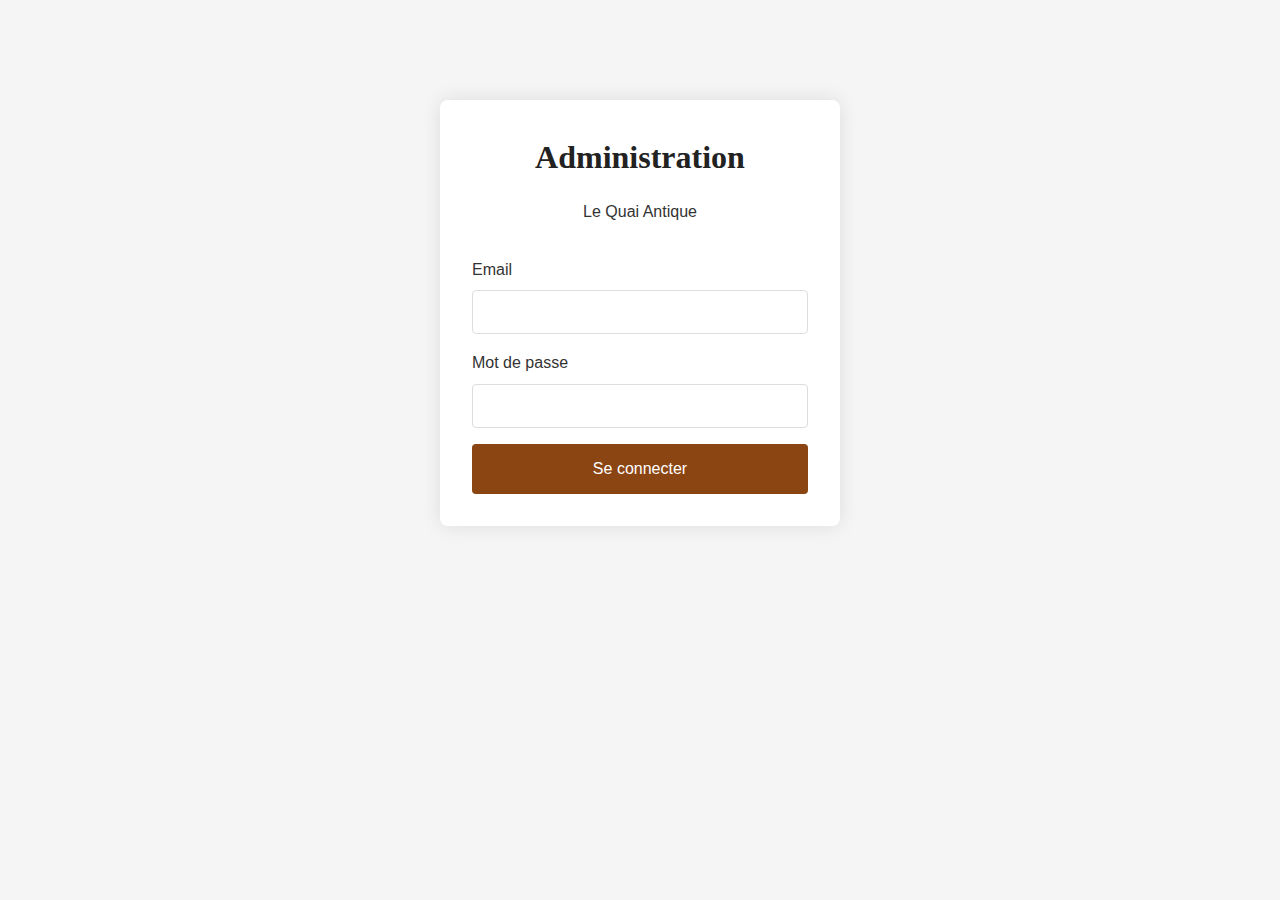
<file: login.html>
<!DOCTYPE html>
<html lang="fr">
<head>
    <meta charset="UTF-8">
    <meta name="viewport" content="width=device-width, initial-scale=1.0">
    <title>Connexion Administration - Le Quai Antique</title>
    <link rel="stylesheet" href="assets/css/style.css">
    <link rel="stylesheet" href="assets/css/admin.css">
    <style>
        .login-container {
            max-width: 400px;
            margin: 100px auto;
            padding: 2rem;
            background: #fff;
            border-radius: 8px;
            box-shadow: 0 0 20px rgba(0,0,0,0.1);
        }
        .login-header {
            text-align: center;
            margin-bottom: 2rem;
        }
        .login-form .form-group {
            margin-bottom: 1rem;
        }
        .login-form label {
            display: block;
            margin-bottom: 0.5rem;
        }
        .login-form input {
            width: 100%;
            padding: 0.75rem;
            border: 1px solid #ddd;
            border-radius: 4px;
        }
        .login-form button {
            width: 100%;
            padding: 1rem;
            background: var(--primary-color);
            color: white;
            border: none;
            border-radius: 4px;
            cursor: pointer;
            font-size: 1rem;
        }
        .login-form button:hover {
            background: var(--primary-color-dark);
        }
        .notification {
            position: fixed;
            top: 20px;
            right: 20px;
            padding: 1rem;
            border-radius: 4px;
            color: white;
            z-index: 1000;
        }
        .notification.error {
            background: #ff4444;
        }
        .notification.success {
            background: #00C851;
        }
        .notification.fade-out {
            opacity: 0;
            transition: opacity 0.5s ease-out;
        }
    </style>
</head>
<body>
    <div class="login-container">
        <div class="login-header">
            <h1>Administration</h1>
            <p>Le Quai Antique</p>
        </div>
        <form id="login-form" class="login-form">
            <div class="form-group">
                <label for="email">Email</label>
                <input type="email" id="email" name="email" required>
            </div>
            <div class="form-group">
                <label for="password">Mot de passe</label>
                <input type="password" id="password" name="password" required>
            </div>
            <button type="submit">Se connecter</button>
        </form>
    </div>

    <script src="assets/js/login.js"></script>
</body>
</html>
</file>
<file: assets/css/style.css>
/* Variables */
:root {
    --primary-color: #8B4513;
    --secondary-color: #D2B48C;
    --accent-color: #4A2511;
    --text-color: #333;
    --light-color: #F5F5F5;
    --dark-color: #222;
    --border-color: #E0E0E0;
    --shadow: 0 2px 10px rgba(0, 0, 0, 0.1);
    --transition: all 0.3s ease;
}

/* Reset et styles de base */
* {
    margin: 0;
    padding: 0;
    box-sizing: border-box;
}

html {
    scroll-behavior: smooth;
}

body {
    font-family: 'Poppins', sans-serif;
    font-size: 16px;
    line-height: 1.6;
    color: var(--text-color);
    background-color: var(--light-color);
}

h1, h2, h3, h4, h5, h6 {
    font-family: 'Playfair Display', serif;
    font-weight: 600;
    margin-bottom: 1rem;
    color: var(--dark-color);
}

p {
    margin-bottom: 1rem;
}

a {
    text-decoration: none;
    color: var(--primary-color);
    transition: var(--transition);
}

a:hover {
    color: var(--accent-color);
}

ul {
    list-style: none;
}

img {
    max-width: 100%;
    height: auto;
}

.container {
    width: 100%;
    max-width: 1200px;
    margin: 0 auto;
    padding: 0 20px;
}

.section-header {
    text-align: center;
    margin-bottom: 3rem;
}

.section-header h2 {
    font-size: 2.5rem;
    position: relative;
    display: inline-block;
    margin-bottom: 1rem;
}

.section-header h2::after {
    content: '';
    position: absolute;
    bottom: -10px;
    left: 50%;
    transform: translateX(-50%);
    width: 80px;
    height: 3px;
    background-color: var(--primary-color);
}

.section-header p {
    font-size: 1.1rem;
    color: #666;
}

.btn-primary {
    display: inline-block;
    padding: 12px 30px;
    background-color: var(--primary-color);
    color: white;
    border: none;
    border-radius: 4px;
    font-weight: 500;
    cursor: pointer;
    transition: var(--transition);
}

.btn-primary:hover {
    background-color: var(--accent-color);
    color: white;
}

/* Header */
header {
    position: fixed;
    top: 0;
    left: 0;
    width: 100%;
    background-color: rgba(255, 255, 255, 0.95);
    box-shadow: var(--shadow);
    z-index: 1000;
    padding: 15px 0;
    transition: var(--transition);
}

header.scrolled {
    padding: 10px 0;
}

header .container {
    display: flex;
    justify-content: space-between;
    align-items: center;
}

.logo h1 {
    font-size: 1.8rem;
    margin: 0;
    color: var(--primary-color);
}

nav ul {
    display: flex;
}

nav ul li {
    margin-left: 30px;
}

nav ul li a {
    font-weight: 500;
    position: relative;
}

nav ul li a::after {
    content: '';
    position: absolute;
    bottom: -5px;
    left: 0;
    width: 0;
    height: 2px;
    background-color: var(--primary-color);
    transition: var(--transition);
}

nav ul li a:hover::after,
nav ul li a.active::after {
    width: 100%;
}

/* Menu déroulant de connexion */
.btn-connexion {
    position: relative;
    cursor: pointer;
    padding: 8px 20px;
    background-color: var(--primary-color);
    color: white;
    border-radius: 4px;
    transition: var(--transition);
}

.btn-connexion:hover {
    background-color: var(--accent-color);
}

.dropdown-menu {
    display: none;
    position: absolute;
    top: 100%;
    right: 0;
    margin-top: 5px;
    background-color: white;
    border: 1px solid var(--border-color);
    border-radius: 4px;
    box-shadow: 0 2px 10px rgba(0,0,0,0.1);
    min-width: 200px;
    z-index: 1000;
}

.dropdown-menu.show {
    display: block;
    animation: fadeIn 0.2s ease-in-out;
}

@keyframes fadeIn {
    from {
        opacity: 0;
        transform: translateY(-10px);
    }
    to {
        opacity: 1;
        transform: translateY(0);
    }
}

.dropdown-menu ul {
    list-style: none;
    padding: 0;
    margin: 0;
    display: block;
}

.dropdown-menu li {
    margin: 0;
    padding: 0;
}

.dropdown-menu a {
    display: block;
    padding: 12px 20px;
    color: var(--text-color);
    text-decoration: none;
    transition: all 0.3s ease;
}

.dropdown-menu a:hover {
    background-color: var(--light-color);
    color: var(--primary-color);
}

/* Séparateur dans le menu déroulant */
.dropdown-menu li:not(:last-child) {
    border-bottom: 1px solid var(--border-color);
}

.menu-toggle {
    display: none;
    font-size: 1.5rem;
    cursor: pointer;
    color: var(--primary-color);
}

/* Hero Section */
.hero {
    height: 100vh;
    background: linear-gradient(rgba(0, 0, 0, 0.5), rgba(0, 0, 0, 0.5)), url('../../../img/hero-bg.jpg') no-repeat center center/cover;
    display: flex;
    align-items: center;
    text-align: center;
    color: white;
    margin-bottom: 4rem;
}

.hero-content {
    max-width: 800px;
    margin: 0 auto;
}

.hero-content h2 {
    font-size: 3.5rem;
    margin-bottom: 1.5rem;
    color: white;
}

.hero-content p {
    font-size: 1.2rem;
    margin-bottom: 2rem;
}

/* About Section */
.about {
    padding: 6rem 0;
}

.about-content {
    display: flex;
    justify-content: space-between;
    align-items: center;
    gap: 40px;
}

.about-text {
    flex: 1;
}

.horaires {
    flex: 1;
    background-color: var(--secondary-color);
    padding: 30px;
    border-radius: 8px;
    box-shadow: var(--shadow);
}

.horaires h3 {
    text-align: center;
    margin-bottom: 1.5rem;
    color: var(--accent-color);
}

.horaires ul li {
    padding: 8px 0;
    border-bottom: 1px solid rgba(0, 0, 0, 0.1);
}

.horaires ul li:last-child {
    border-bottom: none;
}

.horaires ul li span {
    font-weight: 600;
    color: var(--accent-color);
}

/* Menu Section */
.menu {
    padding: 6rem 0;
    background-color: #f9f9f9;
}

.menu-tabs {
    display: flex;
    justify-content: center;
    margin-bottom: 3rem;
}

.menu-tab {
    padding: 12px 30px;
    background: none;
    border: none;
    font-size: 1.1rem;
    font-weight: 500;
    cursor: pointer;
    position: relative;
    color: var(--text-color);
}

.menu-tab::after {
    content: '';
    position: absolute;
    bottom: 0;
    left: 50%;
    transform: translateX(-50%);
    width: 0;
    height: 3px;
    background-color: var(--primary-color);
    transition: var(--transition);
}

.menu-tab.active {
    color: var(--primary-color);
}

.menu-tab.active::after {
    width: 50px;
}

.menu-category {
    display: none;
}

.menu-category.active {
    display: block;
}

.category {
    margin-bottom: 3rem;
}

.category h3 {
    font-size: 1.8rem;
    margin-bottom: 1.5rem;
    text-align: center;
    color: var(--primary-color);
}

.dishes {
    display: grid;
    grid-template-columns: repeat(auto-fill, minmax(400px, 1fr));
    gap: 30px;
}

.dish {
    display: flex;
    justify-content: space-between;
    align-items: flex-start;
    padding: 20px;
    background-color: white;
    border-radius: 8px;
    box-shadow: var(--shadow);
    transition: var(--transition);
}

.dish:hover {
    transform: translateY(-5px);
    box-shadow: 0 5px 15px rgba(0, 0, 0, 0.1);
}

.dish-info {
    flex: 1;
}

.dish-info h4 {
    font-size: 1.2rem;
    margin-bottom: 0.5rem;
}

.dish-info p {
    color: #666;
    font-size: 0.95rem;
}

.dish-price {
    font-weight: 600;
    color: var(--primary-color);
    font-size: 1.2rem;
    margin-left: 15px;
}

.menu-item {
    background-color: white;
    border-radius: 8px;
    padding: 30px;
    margin-bottom: 30px;
    box-shadow: var(--shadow);
}

.menu-item h3 {
    font-size: 1.8rem;
    margin-bottom: 0.5rem;
    color: var(--primary-color);
}

.menu-item p {
    margin-bottom: 1.5rem;
    color: #666;
}

.menu-item ul {
    margin-bottom: 1.5rem;
}

.menu-item ul li {
    padding: 8px 0;
    position: relative;
    padding-left: 20px;
}

.menu-item ul li::before {
    content: '•';
    position: absolute;
    left: 0;
    color: var(--primary-color);
}

.menu-price {
    font-size: 1.5rem;
    font-weight: 600;
    color: var(--primary-color);
    text-align: right;
}

/* Gallery Section */
.gallery {
    padding: 6rem 0;
}

.gallery-container {
    display: grid;
    grid-template-columns: repeat(auto-fill, minmax(300px, 1fr));
    gap: 20px;
    margin-bottom: 3rem;
}

.gallery-item {
    position: relative;
    overflow: hidden;
    border-radius: 8px;
    height: 250px;
}

.gallery-item img {
    width: 100%;
    height: 100%;
    object-fit: cover;
    transition: var(--transition);
}

.gallery-overlay {
    position: absolute;
    bottom: 0;
    left: 0;
    width: 100%;
    padding: 20px;
    background: linear-gradient(transparent, rgba(0, 0, 0, 0.7));
    color: white;
    opacity: 0;
    transition: var(--transition);
}

.gallery-item:hover img {
    transform: scale(1.1);
}

.gallery-item:hover .gallery-overlay {
    opacity: 1;
}

.gallery-cta {
    text-align: center;
}

/* Reservation Section */
.reservation {
    padding: 6rem 0;
    background-color: #f9f9f9;
}

.reservation-container {
    max-width: 700px;
    margin: 0 auto;
}

.reservation-form {
    background-color: white;
    padding: 40px;
    border-radius: 8px;
    box-shadow: var(--shadow);
}

.form-group {
    margin-bottom: 20px;
}

.form-group label {
    display: block;
    margin-bottom: 8px;
    font-weight: 500;
}

.form-group input,
.form-group select,
.form-group textarea {
    width: 100%;
    padding: 12px 15px;
    border: 1px solid var(--border-color);
    border-radius: 4px;
    font-family: 'Poppins', sans-serif;
    font-size: 1rem;
}

.form-group textarea {
    height: 120px;
    resize: vertical;
}

.reservation-message {
    margin-top: 20px;
    padding: 15px;
    border-radius: 4px;
    display: none;
}

.reservation-message.success {
    background-color: #d4edda;
    color: #155724;
    display: block;
}

.reservation-message.error {
    background-color: #f8d7da;
    color: #721c24;
    display: block;
}

/* Contact Section */
.contact {
    padding: 6rem 0;
}

.contact-container {
    display: grid;
    grid-template-columns: 1fr 1fr;
    gap: 40px;
}

.contact-info {
    display: grid;
    grid-template-columns: 1fr 1fr;
    gap: 30px;
}

.info-item {
    text-align: center;
    padding: 30px 20px;
    background-color: white;
    border-radius: 8px;
    box-shadow: var(--shadow);
    transition: var(--transition);
}

.info-item:hover {
    transform: translateY(-5px);
}

.info-item i {
    font-size: 2rem;
    color: var(--primary-color);
    margin-bottom: 15px;
}

.info-item h3 {
    font-size: 1.2rem;
    margin-bottom: 10px;
}

.contact-map {
    border-radius: 8px;
    overflow: hidden;
    box-shadow: var(--shadow);
}

/* Modal */
.modal {
    display: none;
    position: fixed;
    top: 0;
    left: 0;
    width: 100%;
    height: 100%;
    background-color: rgba(0, 0, 0, 0.5);
    z-index: 2000;
    overflow: auto;
}

.modal-content {
    background-color: white;
    margin: 10% auto;
    padding: 40px;
    width: 90%;
    max-width: 500px;
    border-radius: 8px;
    box-shadow: 0 5px 20px rgba(0, 0, 0, 0.2);
    position: relative;
}

.close {
    position: absolute;
    top: 20px;
    right: 20px;
    font-size: 1.5rem;
    cursor: pointer;
    color: #666;
}

.modal-tabs {
    display: flex;
    margin-bottom: 30px;
    border-bottom: 1px solid var(--border-color);
}

.modal-tab {
    padding: 10px 20px;
    background: none;
    border: none;
    font-size: 1rem;
    font-weight: 500;
    cursor: pointer;
    color: #666;
}

.modal-tab.active {
    color: var(--primary-color);
    border-bottom: 2px solid var(--primary-color);
}

.modal-form {
    display: none;
}

.modal-form.active {
    display: block;
}

.modal-form h3 {
    margin-bottom: 20px;
    text-align: center;
}

/* Footer */
footer {
    background-color: var(--dark-color);
    color: white;
    padding: 4rem 0 2rem;
}

.footer-content {
    display: grid;
    grid-template-columns: repeat(auto-fit, minmax(200px, 1fr));
    gap: 40px;
    margin-bottom: 3rem;
}

.footer-logo h2 {
    color: white;
    margin-bottom: 1rem;
}

.footer-links h3,
.footer-contact h3,
.footer-social h3 {
    color: white;
    margin-bottom: 1.5rem;
    font-size: 1.2rem;
}

.footer-links ul li {
    margin-bottom: 10px;
}

.footer-links ul li a {
    color: #ccc;
}

.footer-links ul li a:hover {
    color: white;
}

.footer-contact p {
    margin-bottom: 10px;
    display: flex;
    align-items: center;
}

.footer-contact p i {
    margin-right: 10px;
    color: var(--secondary-color);
}

.social-icons {
    display: flex;
    gap: 15px;
}

.social-icons a {
    display: flex;
    align-items: center;
    justify-content: center;
    width: 40px;
    height: 40px;
    background-color: rgba(255, 255, 255, 0.1);
    border-radius: 50%;
    color: white;
    transition: var(--transition);
}

.social-icons a:hover {
    background-color: var(--primary-color);
    transform: translateY(-3px);
}

.footer-bottom {
    text-align: center;
    padding-top: 2rem;
    border-top: 1px solid rgba(255, 255, 255, 0.1);
}

/* Responsive */
@media (max-width: 992px) {
    .about-content {
        flex-direction: column;
    }
    
    .contact-container {
        grid-template-columns: 1fr;
    }
}

@media (max-width: 768px) {
    .menu-toggle {
        display: block;
    }
    
    nav {
        position: fixed;
        top: 70px;
        left: -100%;
        width: 80%;
        height: calc(100vh - 70px);
        background-color: white;
        box-shadow: var(--shadow);
        transition: var(--transition);
        z-index: 1000;
    }
    
    nav.active {
        left: 0;
    }
    
    nav ul {
        flex-direction: column;
        padding: 30px;
    }
    
    nav ul li {
        margin: 0 0 20px 0;
    }
    
    .hero-content h2 {
        font-size: 2.5rem;
    }
    
    .dishes {
        grid-template-columns: 1fr;
    }
    
    .contact-info {
        grid-template-columns: 1fr;
    }
}

@media (max-width: 576px) {
    .section-header h2 {
        font-size: 2rem;
    }
    
    .gallery-container {
        grid-template-columns: 1fr;
    }
    
    .reservation-form {
        padding: 20px;
    }
}
</file>
<file: assets/css/admin.css>
/* Styles spécifiques à l'administration */

/* Variables */
:root {
    --admin-primary: #8B4513;
    --admin-secondary: #D2B48C;
    --admin-accent: #4A2511;
    --admin-light: #F5F5F5;
    --admin-dark: #333;
    --admin-border: #E0E0E0;
    --admin-success: #28a745;
    --admin-danger: #dc3545;
    --admin-warning: #ffc107;
    --admin-info: #17a2b8;
}

/* Structure principale */
.admin-main {
    padding-top: 100px;
    padding-bottom: 50px;
    min-height: calc(100vh - 150px);
}

.admin-header {
    margin-bottom: 30px;
    text-align: center;
}

.admin-header h2 {
    font-size: 2.5rem;
    margin-bottom: 10px;
}

/* Navigation admin */
.admin-nav {
    display: flex;
    justify-content: center;
    margin-bottom: 40px;
    border-bottom: 1px solid var(--admin-border);
    flex-wrap: wrap;
}

.admin-nav-item {
    padding: 15px 25px;
    background: none;
    border: none;
    font-size: 1.1rem;
    font-weight: 500;
    cursor: pointer;
    position: relative;
    color: var(--admin-dark);
    transition: all 0.3s ease;
}

.admin-nav-item::after {
    content: '';
    position: absolute;
    bottom: -1px;
    left: 0;
    width: 0;
    height: 3px;
    background-color: var(--admin-primary);
    transition: all 0.3s ease;
}

.admin-nav-item:hover {
    color: var(--admin-primary);
}

.admin-nav-item.active {
    color: var(--admin-primary);
}

.admin-nav-item.active::after {
    width: 100%;
}

/* Sections admin */
.admin-section {
    display: none;
    animation: fadeIn 0.5s ease;
}

.admin-section.active {
    display: block;
}

.admin-section-header {
    margin-bottom: 30px;
}

.admin-section-header h3 {
    font-size: 1.8rem;
    color: var(--admin-dark);
    position: relative;
    display: inline-block;
}

.admin-section-header h3::after {
    content: '';
    position: absolute;
    bottom: -10px;
    left: 0;
    width: 50px;
    height: 3px;
    background-color: var(--admin-primary);
}

/* Tableau de bord */
.dashboard-stats {
    display: grid;
    grid-template-columns: repeat(auto-fit, minmax(250px, 1fr));
    gap: 20px;
    margin-bottom: 40px;
}

.stat-card {
    background-color: white;
    border-radius: 8px;
    padding: 25px;
    box-shadow: 0 2px 10px rgba(0, 0, 0, 0.1);
    display: flex;
    align-items: center;
}

.stat-icon {
    font-size: 2.5rem;
    color: var(--admin-primary);
    margin-right: 20px;
}

.stat-info h4 {
    font-size: 1rem;
    margin-bottom: 5px;
    color: #666;
}

.stat-value {
    font-size: 1.8rem;
    font-weight: 600;
    color: var(--admin-dark);
    margin: 0;
}

.quick-actions {
    background-color: white;
    border-radius: 8px;
    padding: 25px;
    box-shadow: 0 2px 10px rgba(0, 0, 0, 0.1);
}

.quick-actions h4 {
    margin-bottom: 20px;
    font-size: 1.2rem;
}

.action-buttons {
    display: grid;
    grid-template-columns: repeat(auto-fit, minmax(200px, 1fr));
    gap: 15px;
}

.btn-action {
    padding: 12px 20px;
    background-color: var(--admin-light);
    border: 1px solid var(--admin-border);
    border-radius: 4px;
    font-weight: 500;
    cursor: pointer;
    transition: all 0.3s ease;
}

.btn-action:hover {
    background-color: var(--admin-secondary);
    color: var(--admin-dark);
}

/* Formulaires */
.admin-form-container {
    background-color: white;
    border-radius: 8px;
    padding: 30px;
    box-shadow: 0 2px 10px rgba(0, 0, 0, 0.1);
    margin-bottom: 30px;
}

.admin-form {
    max-width: 800px;
    margin: 0 auto;
}

.form-row {
    display: flex;
    gap: 20px;
    margin-bottom: 20px;
}

.form-row .form-group {
    flex: 1;
}

.form-info {
    color: #666;
    font-size: 0.9rem;
    margin-bottom: 15px;
}

.form-help {
    color: #666;
    font-size: 0.85rem;
    margin-top: 5px;
}

/* Onglets admin */
.admin-tabs {
    display: flex;
    margin-bottom: 30px;
    border-bottom: 1px solid var(--admin-border);
}

.admin-tab {
    padding: 12px 25px;
    background: none;
    border: none;
    font-size: 1rem;
    font-weight: 500;
    cursor: pointer;
    color: var(--admin-dark);
    transition: all 0.3s ease;
}

.admin-tab:hover {
    color: var(--admin-primary);
}

.admin-tab.active {
    color: var(--admin-primary);
    border-bottom: 2px solid var(--admin-primary);
}

.admin-tab-content {
    display: none;
    animation: fadeIn 0.5s ease;
}

.admin-tab-content.active {
    display: block;
}

/* Listes */
.admin-list-container {
    background-color: white;
    border-radius: 8px;
    padding: 30px;
    box-shadow: 0 2px 10px rgba(0, 0, 0, 0.1);
}

.admin-list-container h4 {
    margin-bottom: 20px;
    font-size: 1.2rem;
}

.admin-filter {
    display: flex;
    align-items: center;
    margin-bottom: 20px;
}

.admin-filter label {
    margin-right: 10px;
}

.admin-filter select {
    padding: 8px 12px;
    border: 1px solid var(--admin-border);
    border-radius: 4px;
}

.admin-list {
    list-style: none;
}

.admin-list-item {
    display: flex;
    justify-content: space-between;
    align-items: center;
    padding: 15px;
    border-bottom: 1px solid var(--admin-border);
}

.admin-list-item:last-child {
    border-bottom: none;
}

.admin-list-item-content {
    flex: 1;
}

.admin-list-item-content h5 {
    font-size: 1.1rem;
    margin-bottom: 5px;
}

.admin-list-item-content p {
    color: #666;
    margin-bottom: 5px;
}

.admin-list-item-meta {
    font-size: 0.85rem;
    color: #888;
}

.menu-items-list {
    margin: 10px 0;
    padding-left: 20px;
}

.menu-items-list li {
    margin-bottom: 5px;
    list-style-type: disc;
}

.admin-list-actions {
    display: flex;
    gap: 10px;
}

.btn-edit, .btn-delete {
    width: 36px;
    height: 36px;
    border-radius: 50%;
    border: none;
    display: flex;
    align-items: center;
    justify-content: center;
    cursor: pointer;
    transition: all 0.3s ease;
}

.btn-edit {
    background-color: var(--admin-light);
    color: var(--admin-info);
}

.btn-edit:hover {
    background-color: var(--admin-info);
    color: white;
}

.btn-delete {
    background-color: var(--admin-light);
    color: var(--admin-danger);
}

.btn-delete:hover {
    background-color: var(--admin-danger);
    color: white;
}

/* Galerie admin */
.admin-gallery {
    margin-top: 30px;
}

.admin-gallery h4 {
    margin-bottom: 20px;
    font-size: 1.2rem;
}

.admin-gallery-grid {
    display: grid;
    grid-template-columns: repeat(auto-fill, minmax(250px, 1fr));
    gap: 20px;
}

.admin-gallery-item {
    position: relative;
    border-radius: 8px;
    overflow: hidden;
    box-shadow: 0 2px 10px rgba(0, 0, 0, 0.1);
    height: 200px;
}

.admin-gallery-item img {
    width: 100%;
    height: 100%;
    object-fit: cover;
    transition: all 0.3s ease;
}

.admin-gallery-overlay {
    position: absolute;
    bottom: 0;
    left: 0;
    width: 100%;
    padding: 15px;
    background: linear-gradient(transparent, rgba(0, 0, 0, 0.7));
    color: white;
    opacity: 0;
    transition: all 0.3s ease;
}

.admin-gallery-item:hover img {
    transform: scale(1.05);
}

.admin-gallery-item:hover .admin-gallery-overlay {
    opacity: 1;
}

.admin-gallery-overlay h5 {
    margin-bottom: 10px;
    font-size: 1rem;
}

.admin-gallery-actions {
    display: flex;
    gap: 10px;
}

/* Tableau des réservations */
.admin-filter-container {
    display: flex;
    align-items: center;
    gap: 20px;
    margin-bottom: 20px;
}

.admin-table-container {
    background-color: white;
    border-radius: 8px;
    padding: 20px;
    box-shadow: 0 2px 10px rgba(0, 0, 0, 0.1);
    overflow-x: auto;
}

.admin-table {
    width: 100%;
    border-collapse: collapse;
}

.admin-table th, .admin-table td {
    padding: 12px 15px;
    text-align: left;
    border-bottom: 1px solid var(--admin-border);
}

.admin-table th {
    background-color: var(--admin-light);
    font-weight: 600;
}

.admin-table tr:last-child td {
    border-bottom: none;
}

.admin-table tr:hover {
    background-color: rgba(0, 0, 0, 0.02);
}

/* Modals */
.modal {
    display: none;
    position: fixed;
    top: 0;
    left: 0;
    width: 100%;
    height: 100%;
    background-color: rgba(0, 0, 0, 0.5);
    z-index: 2000;
    overflow: auto;
}

.modal-content {
    background-color: white;
    margin: 10% auto;
    padding: 30px;
    width: 90%;
    max-width: 600px;
    border-radius: 8px;
    box-shadow: 0 5px 20px rgba(0, 0, 0, 0.2);
    position: relative;
}

.close {
    position: absolute;
    top: 15px;
    right: 15px;
    font-size: 1.5rem;
    cursor: pointer;
    color: #666;
}

.modal-actions {
    display: flex;
    justify-content: flex-end;
    gap: 15px;
    margin-top: 30px;
}

/* Boutons */
.btn-primary {
    padding: 12px 25px;
    background-color: var(--admin-primary);
    color: white;
    border: none;
    border-radius: 4px;
    font-weight: 500;
    cursor: pointer;
    transition: all 0.3s ease;
}

.btn-primary:hover {
    background-color: var(--admin-accent);
}

.btn-secondary {
    padding: 12px 25px;
    background-color: var(--admin-light);
    color: var(--admin-dark);
    border: 1px solid var(--admin-border);
    border-radius: 4px;
    font-weight: 500;
    cursor: pointer;
    transition: all 0.3s ease;
}

.btn-secondary:hover {
    background-color: var(--admin-border);
}

.btn-danger {
    padding: 12px 25px;
    background-color: var(--admin-danger);
    color: white;
    border: none;
    border-radius: 4px;
    font-weight: 500;
    cursor: pointer;
    transition: all 0.3s ease;
}

.btn-danger:hover {
    background-color: #bd2130;
}

/* Animations */
@keyframes fadeIn {
    from {
        opacity: 0;
        transform: translateY(10px);
    }
    to {
        opacity: 1;
        transform: translateY(0);
    }
}

/* Responsive */
@media (max-width: 992px) {
    .form-row {
        flex-direction: column;
        gap: 0;
    }
}

@media (max-width: 768px) {
    .admin-nav {
        flex-direction: column;
        align-items: center;
    }
    
    .admin-nav-item {
        width: 100%;
        text-align: center;
    }
    
    .admin-form-container, .admin-list-container {
        padding: 20px;
    }
    
    .admin-table th, .admin-table td {
        padding: 10px;
    }
}

@media (max-width: 576px) {
    .admin-header h2 {
        font-size: 2rem;
    }
    
    .admin-section-header h3 {
        font-size: 1.5rem;
    }
    
    .dashboard-stats {
        grid-template-columns: 1fr;
    }
    
    .action-buttons {
        grid-template-columns: 1fr;
    }
    
    .admin-gallery-grid {
        grid-template-columns: 1fr;
    }
}
</file>
